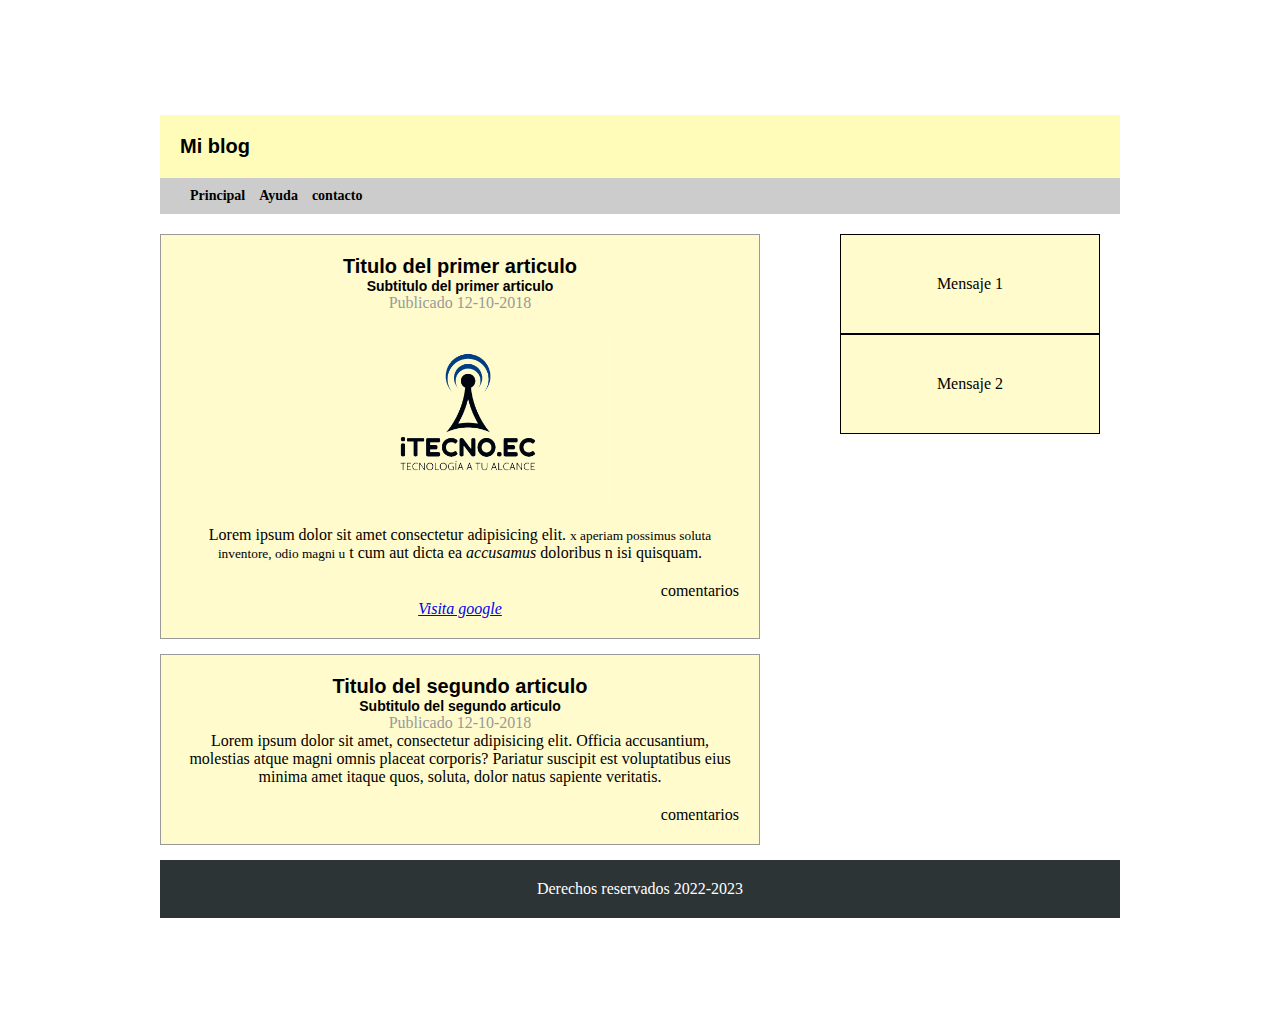
<file: index.html>
<!DOCTYPE html>
<html lang="es">

<head>
    <meta charset="utf-8" />
    <title>Mi primer página web</title>
    <meta name="descripcion" content="Esta es mi primer página web" />
    <meta name="autor" content="Antony" />
    <meta name="keywords" content="Mi primer Titulo, mi primer página web" />
    <link rel="stylesheet" href="estilos.css">

<!-- # se usa para id, el id es único..... id -->
<!-- . se usa para clase, la clase se puede repetir....  class-->
<!-- *aplica a todo -->
<!-- blockquote[cite] solo afecta a los cites dentro del blockquote -->

    <style>

        /* blockquote[cite]{
            background-color: red;
        } */

        /* #cabecera{
            background: red;
            color: white;
        }

        .green{
            background: green;
        }

        *{background:green}

        footer{
            background-color: green;
        } */
    </style>
</head>

<body>
    <div class="agrupar">

        <header class="cabecera">
            <h1>Mi blog</h1>
        </header>
       
    
    
    
    
        <nav class="menu">
            <ul>
                <li>Principal</li>
                <li>Ayuda</li>
                <li>contacto</li>
            </ul>
    
        </nav>
    
    
        <section class="seccion">
            <article>
                <hgroup>
                    <h1>Titulo del primer articulo</h1>
                    <h2>Subtitulo del primer articulo</h2>
                </hgroup>
    
                <time datetime="12-10-2018">Publicado 12-10-2018</time>
                <img src="images/Logo.png" alt="ITECNOOO" />
                <p>Lorem ipsum dolor sit amet consectetur adipisicing elit. <small>x aperiam 
                    possimus soluta inventore, odio magni u</small> t cum aut dicta ea 
                    <cite>accusamus</cite> doloribus n
                    isi quisquam.</p>
                
                <footer>
                    <p>comentarios</p>
                </footer>
    
                <address>
                    <a href="http://www.google.com">Visita google</a>
                </address>
    
            </article>
    
            <article>
                <hgroup>
                    <h1>Titulo del segundo articulo</h1>
                    <h2>Subtitulo del segundo articulo</h2>
                </hgroup>
    
                <time datetime="12-10-2018">Publicado 12-10-2018</time>
                <p>Lorem ipsum dolor sit amet, consectetur adipisicing elit. Officia accusantium, molestias atque magni
                    omnis placeat corporis? Pariatur suscipit est voluptatibus eius minima amet itaque quos, soluta, dolor
                    natus sapiente veritatis.</p>
                <footer>
                    <p>comentarios</p>
                </footer>
    
    
            </article>
        </section>
    
        <aside class="columna">
            <blockquote cite="http://google.com">
                Mensaje 1
            </blockquote>
    
            <blockquote cite="www.facebook.com">
                Mensaje 2
            </blockquote>
        </aside>
    
        <footer class="pie">
            Derechos reservados 2022-2023
        </footer>
    


    </div>
    
    


    

</body>



</html>
</file>
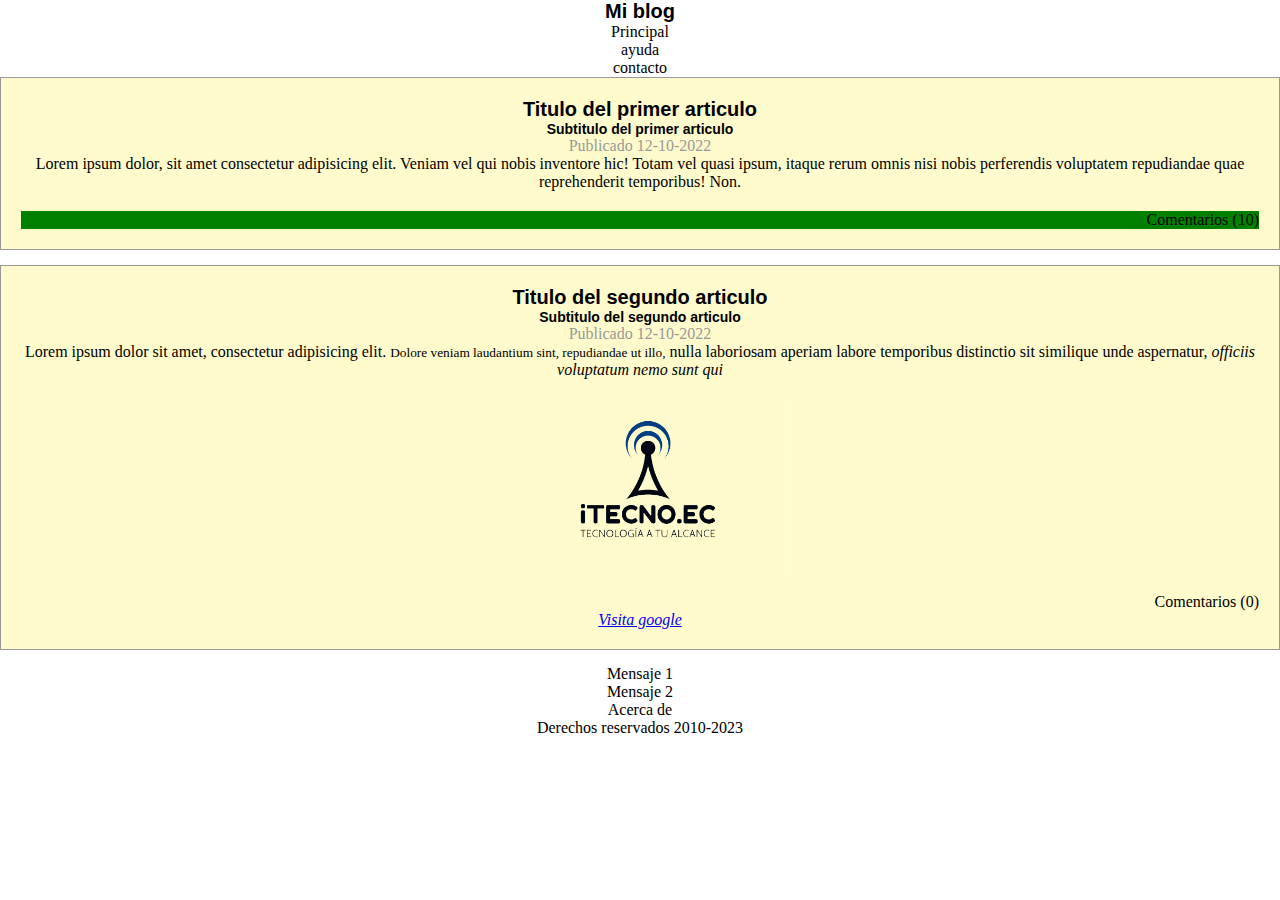
<file: texto.html>
<!DOCTYPE html>

<html lang="es">
    <head>
        <meta charset="utf-8" />
        <title>Primer página web</title>
        <meta name="descripcion de sitio web" content="Esta es mi primer página web" />
        <meta name="author" content="Antony" />
        <meta name="keywords" content="Mi primer título, mi primer página web" />
        <link rel = "stylesheet" href="estilos.css">
        <style>
            /* #cabecera {                
                background: red;
            }
            footer{
                background: green
            }       

            green{

                background: green;
            }

            *{

                background: green;
            } 

            blockquote[cite]{
                background: red;
            
            } */




        </style>
    </head>
    <body>
        
        <header id="cabecera">
            <h1>Mi blog</h1>
        </header>

        <nav id = "navegacion">
            <ul>
                <li>Principal</li>
                <li>ayuda</li>
                <li>contacto</li> 
            </ul>

        </nav>
           
        <section>
            <article id="cabecera">
                <hgroup>
                    <h1>Titulo del primer articulo</h1>
                    <h2>Subtitulo del primer articulo</h2>                
                <time datetime = "12-10-2018"> Publicado 12-10-2022 </time>
                <p class="green">Lorem ipsum dolor, sit amet consectetur adipisicing elit. Veniam vel qui nobis inventore hic! Totam vel quasi ipsum, itaque rerum omnis nisi nobis perferendis voluptatem repudiandae quae reprehenderit temporibus! Non.</p>
                <footer style="background: green">
                    <p>Comentarios (10)</p>


                </footer>
            </article>

            <article>
                <hgroup>
                    <h1>Titulo del segundo articulo</h1>
                    <h2>Subtitulo del segundo articulo</h2>
                </hgroup>
               
                <time datetime = "12-10-2018"> Publicado 12-10-2022 </time>
                <p>Lorem ipsum dolor sit amet, consectetur adipisicing elit. <small>Dolore veniam laudantium sint, repudiandae ut illo,</small> nulla laboriosam aperiam labore temporibus distinctio sit similique unde aspernatur, <cite>officiis voluptatum nemo sunt qui</cite></p>
                <img src="images/Logo.png">
                <footer>
                    <p>Comentarios (0)</p>
                </footer>
                <address>
                    <a href="http://www.google.com.ec">Visita google  </a>
                </address>
            </article>
        </section>


        <aside>
            <blockquote cite="www.google.com">
                Mensaje 1
            </blockquote>

            <blockquote cite="www.controliq.com.ec">
                Mensaje 2                
            </blockquote>


            Acerca de
        </aside>

        <footer>
            Derechos reservados 2010-2023


        </footer>
        
    </body>
</html>
</file>
<file: estilos.css>
*{
    padding: 0px;
    margin: 0px;
}


h1{
    font-size: 20px;
    font-family: sans-serif;
    font-weight: bold;
}

h2{
    font: bold 14px sans-serif;
}



header, footer, aside, nav, article, hgroup{
    /* border: 1px solid black; */
    display: block;
}


body{
    text-align: center;
}

.agrupar{
    
    width: 960px;
    margin: 15px auto;     /*y,x   es el espacioadp por fuera*/ 
    /* margin-top: 200px; */
    padding: 100px;     /* es el margen por dentro */

}


.cabecera{
    background-color: #fffbb9;
    border: 1px #999999;
    padding: 20px;
}

.menu{
    background: #ccc;
    padding: 5px 25px;
    text-align: left;
}

.cabecera h1{
    text-align: left;
}

.menu li{
    list-style: none;
    padding: 5px;
    font: bold 14px verdana;
    display: inline-block;
    align-content: left;
}

.seccion{
    /* border: 1px black solid; */
    margin-top: 20px;
    width: 600px;
    float: left;
    }



article{
    background-color: #fffbcc;
    border: 1px solid #999;
    padding: 20px;

    margin-bottom: 15px;
}

article footer{
    text-align:right;
    margin-top: 20px;
}
.columna{
    width:300px;
    float: right;
    margin: 20px 0;

}


.columna blockquote{
    border: solid black 1px;
    padding: 40px;
    background-color: #fffbcc;
    margin: 0 20px;
}
time{
    color: #999
}
.pie{
    clear: both;
    padding: 20px;
    background: #2d3436;
    color: #ffffff;
}

img{
    width: 300px;
    display: block;
    margin: 20px auto;
}
</file>
